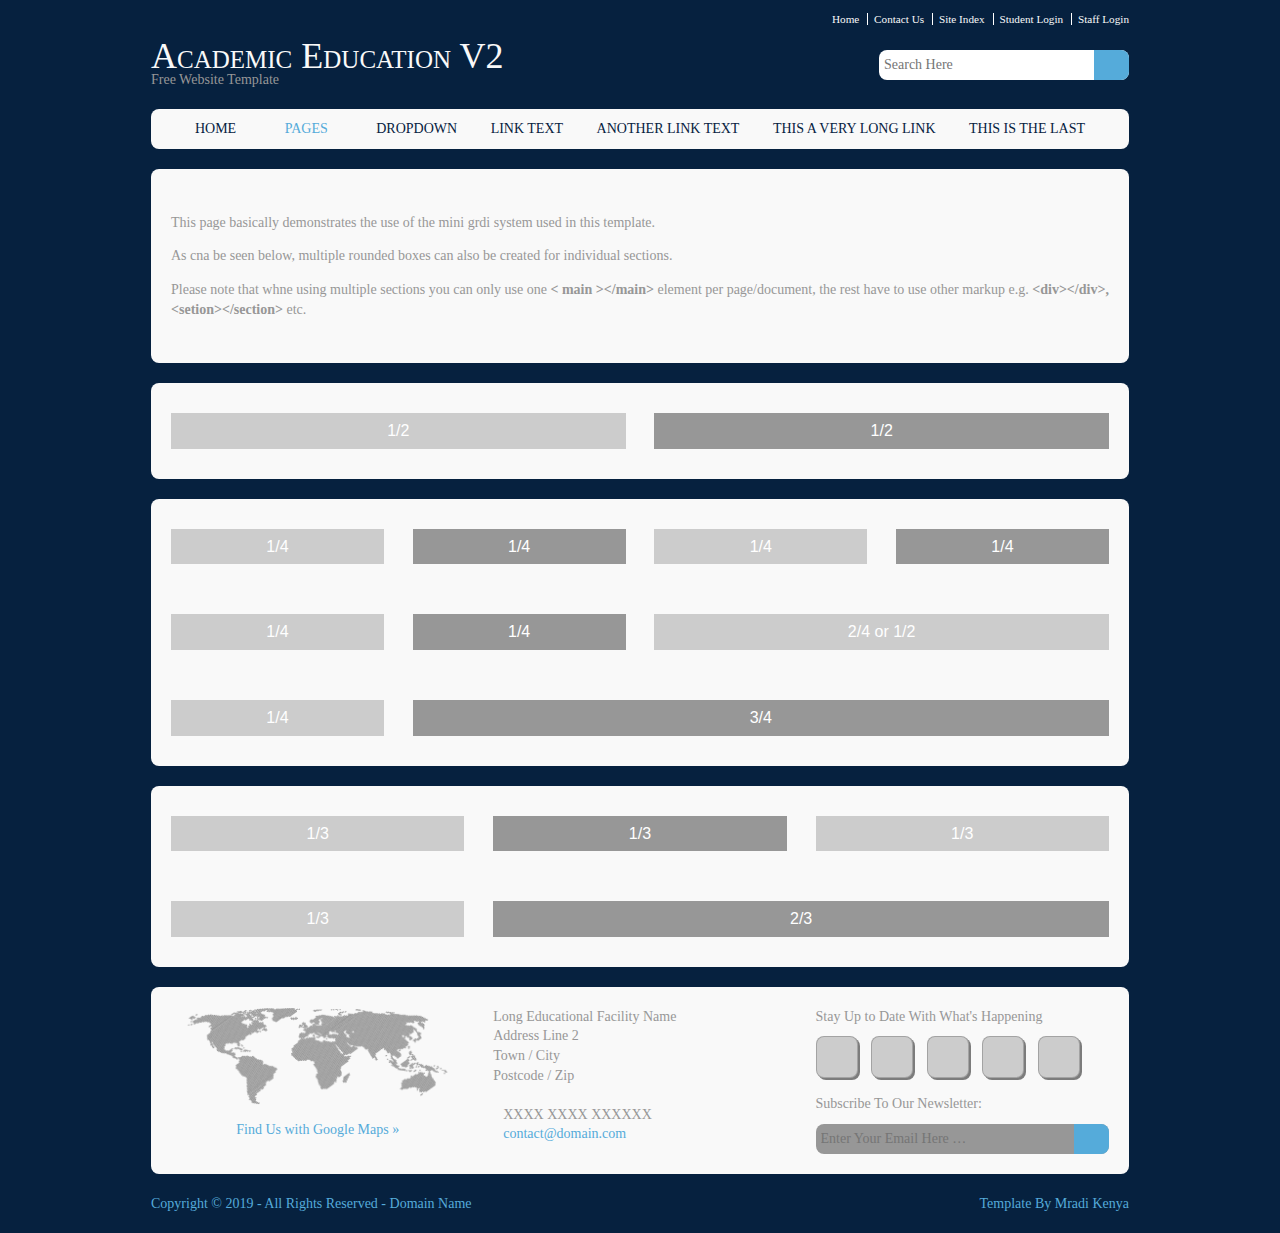
<file: pages/basic-grid.html>
<!DOCTYPE html>
<!--
  Template Name: Academic Education V2
  Author: Ng'ethe Maina
  Author URL: http://www.mradi.co.ke/
-->
<!DOCTYPE html>
<html lang="en">
<head>
  <meta charset="UTF-8">
  <meta name="viewport" content="width=device-width, initial-scale=1.0">
  <meta http-equiv="X-UA-Compatible" content="ie=edge">

  <link rel="stylesheet" 
        href="https://use.fontawesome.com/releases/v5.8.2/css/all.css" 
        integrity="sha384-oS3vJWv+0UjzBfQzYUhtDYW+Pj2yciDJxpsK1OYPAYjqT085Qq/1cq5FLXAZQ7Ay" 
        crossorigin="anonymous">
  <link rel="stylesheet" href="../css/style.css">

  <style type="text/css">
    .container .group { text-align: center; }
    .container .group div {
      padding: 8px 0;
      font-size: 16px; font-family: Verdana, Geneva, sans-serif;
    }
      .container .group div:nth-child(odd) {
        color: #fff;
        background: #ccc;
      }
      .container .group div:nth-child(even) {
        color: #fff;
        background: #979797;
      }
    
    @media screen and (min-width: 180px) and (max-width: 900px) {
      .container .group div { margin-bottom: 0; }
    }
  </style>

  <title>Academic Education V2 | Pages | Portfolio</title>
</head>
<body id="top">
    <div class="wrapper row0">
      <div id="top-bar" class="clear">
        <nav>
          <ul>
            <li><a href="#">Home</a></li>
            <li><a href="#">Contact Us</a></li>
            <li><a href="#">Site Index</a></li>
            <li><a href="#">Student Login</a></li>
            <li><a href="#">Staff Login</a></li>
          </ul>
        </nav>
      </div>
    </div>

    <div class="wrapper row1">
      <header id="header" class="clear">
        
        <div id="logo" class="fl_left">
          <h1><a href="../index.html">Academic Education V2</a></h1>
          <p>Free Website Template</p>
        </div>

        <div class="fl_right">
          <form action="#" method="post" class="clear">
            <fieldset>
              <legend>Search:</legend>
              <input type="text" value="" placeholder="Search Here">
              <button type="submit" title="Search" class="fa fa-search"></button>
            </fieldset>
          </form>
        </div>

      </header>
    </div>

    <div class="wrapper row2">
      <div class="rounded">
        <nav id="main-nav" class="clear">
          <ul class="clear">
            <li><a href="../index.html">Home</a></li>
            <li class="active"><a class="drop" href="#">Pages</a>
              <ul>
                <li><a href="gallery.html">Gallery</a></li>
                <li class="active"><a href="portfolio.html">Portfolio</a></li>
                <li><a href="full-width.html">Full Width</a></li>
                <li><a href="sidebar-left.html">Sidebar Left</a></li>
                <li><a href="sidebar-left-2.html">Sidebar Left 2</a></li>
                <li><a href="sidebar-right.html">Sidebar Right</a></li>
                <li><a href="sidebar-right-2.html">Sidebar Right 2</a></li>
                <li><a href="basic-grid.html">Basic Grid</a></li>
              </ul>
            </li>
            <li><a class="drop" href="#">Dropdown</a>
              <ul>
                <li><a href="#">Level 2</a></li>
                <li><a class="drop" href="#">Level 2 + Drop</a>
                  <ul>
                    <li><a href="#">Level 3</a></li>
                    <li><a href="#">Level 3</a></li>
                  </ul>
                </li>
              </ul>
            </li>
            <li><a href="#">Link Text</a></li>
            <li><a href="#">Another Link Text</a></li>
            <li><a href="#">This a very long link</a></li>
            <li><a href="#">This is the last</a></li>
          </ul>
        </nav>
      </div>
    </div>

    <div class="wrapper row3">
      <div class="rounded">
        <main class="container clear">
          <p>
            This page basically demonstrates the use of the mini grdi system used 
            in this template.
          </p>
          <p>
            As cna be seen below, multiple rounded boxes can also be created for
            individual sections.
          </p>
          <p>
            Please note that whne using multiple sections you can only use one
            <strong>&lt; main &gt;&lt;/main&gt;</strong> element per page/document,
            the rest have to use other markup e.g. 
            <strong>&lt;div&gt;&lt;/div&gt;,
              &lt;setion&gt;&lt;/section&gt;</strong> etc.
          </p>
          <div class="clear"></div>
        </main>
      </div>
    </div>

    <div class="wrapper row3">
      <div class="rounded">
        <div class="container clear">
          <div class="group">
            <div class="one_half first">1/2</div>
            <div class="one_half">1/2</div>
          </div>
          <div class="clear"></div>
        </div>
      </div>
    </div>

    <div class="wrapper row3">
      <div class="rounded">
        <div class="container clear">
          <div class="group btmspace-50">
            <div class="one_quarter first">1/4</div>
            <div class="one_quarter">1/4</div>
            <div class="one_quarter">1/4</div>
            <div class="one_quarter">1/4</div>
          </div>

          <div class="group btmspace-50">
            <div class="one_quarter first">1/4</div>
            <div class="one_quarter">1/4</div>
            <div class="two_quarter">2/4 or 1/2</div>
          </div>

          <div class="group">
            <div class="one_quarter first">1/4</div>
            <div class="three_quarter">3/4</div> 
          </div>

          <div class="clear"></div>
        </div>
      </div>
    </div>

    <div class="wrapper row3">
      <div class="rounded">
        <div class="container clear">
          <div class="group btmspace-50">
            <div class="one_third first">1/3</div>
            <div class="one_third">1/3</div>
            <div class="one_third">1/3</div>
          </div>

          <div class="group">
            <div class="one_third first">1/3</div>
            <div class="two_third">2/3</div> 
          </div>

          <div class="clear"></div>          
        </div>
      </div>
    </div>

    <div class="wrapper row4">
      <div class="rounded">
        <footer id="footer" class="clear">

          <div class="one_third first">
            <figure class="center">
              <img src="../images/worldmap.png" alt="A picture of the world in gray" class="btmspace-15">
              <figcaption><a href="#">Find Us with Google Maps &raquo;</a></figcaption>
            </figure>
          </div>

          <div class="one_third">
            <address>
              Long Educational Facility Name<br>
              Address Line 2 <br>
              Town / City <br>
              Postcode / Zip <br>
              <br>
              <i class="fas fa-phone pright-10"></i> XXXX XXXX XXXXXX <br>
              <i class="fas fa-envelope pright-10"></i> <a href="#">contact@domain.com</a> 
            </address>
          </div>

          <div class="one_third">
            <p class="nospace btmspace-10">Stay Up to Date With What's Happening</p>
            
            <ul class="socialmedia clear">
              <li>
                <a href="#" class="socialmedia-twitter"><i class="fab fa-twitter"></i></a>
              </li>
              <li>
                <a href="#" class="socialmedia-facebook"><i class="fab fa-facebook"></i></a>
              </li>
              <li>
                <a href="#" class="socialmedia-linkedin"><i class="fab fa-linkedin"></i></a>
              </li>
              <li>
                <a href="#" class="socialmedia-instagram"><i class="fab fa-instagram"></i></a>
              </li>
              <li>
                <a href="#" class="socialmedia-rss"><i class="fas fa-rss"></i></a>
              </li>
            </ul>
            
            <form action="#" method="post" class="clear">
              <fieldset>
                <legend>Subscribe To Our Newsletter:</legend>
                <input type="email" name="email" id="email" placeholder="Enter Your Email Here &hellip;">
                <button type="submit" title="Sign Up" class="fas fa-sign-in-alt"><em>Sign Up</em></button>
              </fieldset>
            </form>
            </div>
          </div>
        </footer>
      </div>
    </div>

    <div class="wrapper row5">
        <div id="copyright" class="clear">
            <p class="fl_left">
              Copyright &copy; 2019 - All Rights Reserved - 
              <a href="#">Domain Name</a>
            </p>

            <p class="fl_right">
              Template By
              <a href="http://www.mradi.co.ke/" target="_blank" rel="noopener noreferrer">
                Mradi Kenya
              </a>
            </p>
        </div>
    </div>
  <!-- scripts -->
  <script src="https://code.jquery.com/jquery-3.4.1.js"
          integrity="sha256-WpOohJOqMqqyKL9FccASB9O0KwACQJpFTUBLTYOVvVU="
          crossorigin="anonymous">
  </script>
</body>
</html>
</file>
<file: css/style.css>
@charset "utf-8";
/*
  Template Name: Academic Education V2
  Author: Ng'ethe Maina
  Author URI: http://www.mradi.co.ke
*/

@import url("framework.css");
@import url("../js/nivo-lightbox/nivo-lightbox.min.css");

/*
  General Styles
*/
body {
  color: #f9f9f9;
  background-color: #06213f;
}

a { color: #55abda; }

.rounded {
  color: inherit;
  background-color: #f9f9f9;
}

.row0,
.row0 a {
  color: #f9f9f9;
  background-color: #06213f;
}
.row1 {
  color: #979797;
  background-color: #06213f;
}
.row1 a {
  color: #f9f9f9;
  background-color: inherit;
}
.row2,
.row2 a {
  color: #06213f;
  background-color: inherit;
}
.row3 {
  color: #979797;
  background-color: inherit;
}
.row4 {
  color: #979797;
  background-color: inherit;
}
.row5,
.row5 a {
  color: #55abda;
  background-color: #06213f;
}


/*
  #top-bar styles
*/

#top-bar {
  padding: 10px 0 0 0;
  text-align: right;
  font-size: .8em;
}

#top-bar li {
  display: inline;
  margin-right: 3px;
  padding-right: 8px;
  border-right: #fff 1px solid;
}
#top-bar li:last-child {
  margin-right: 0; padding-right: 0;
  border: none;
}

/*
  Header Styles
*/
#header #logo h1 {
  margin: 0 0 8px 0; padding: 0;
  font-size: 36px; line-height: 12px; font-variant: small-caps; font-style: normal;
}

#header #logo p { margin: 0; padding: 0; }

#header form {
  display: block;
  position: relative;
  width: 100%;
}

#header input,
#header button {
  display: block;
  height: 30px;
  border: none;
}

#header input {
  width: 100%;   min-width: 250px;
  padding: 5px 40px 5px 5px;
  color: #979797;
  background-color: #fff;
}

#header button {
  position: absolute;
  top: 0; right: 0;
  width: 35px;
  font-size: 16px;
  cursor: pointer;
  color: #f9f9f9;
  background-color: #55abda;
}

#header button em { display: none; }

/*
  Navigation Styles
*/

nav ul,
nav ol {
  margin: 0; padding: 0;
  list-style: none;
}

#main-nav .drop::after,
#main-nav li li .drop::after {
  position: absolute;
  font-family: "Font Awesome 5 Free";
  font-weight: 900; font-size: 10px; line-height: 10px;
}

#main-nav {
  text-align: center;
  text-transform: uppercase;
}

#main-nav ul ul {
  z-index: 1;
  position: absolute;
  width: 160px;
}

#main-nav ul ul ul { top: 0; left: 160px; }

#main-nav li {
  display: inline-block;
  position: relative;
  margin: 0 30px 0 0; padding: 0;
}
#main-nav li:last-child { margin-right: 0; }

#main-nav li li {
  width: 100%;
  margin: 0;
  text-align: left;
  text-transform: none;
}

#main-nav li a {
  display: block;
  padding: 0;
}

#main-nav li li a {
  border: solid;
  border-width: 0 0 1px 0;
}

#main-nav li li:last-child a { border-bottom: none; }

#main-nav .drop { padding-left: 15px; }

#main-nav li li a,
#main-nav li li .drop {
  display: block;
  margin: 0; padding: 10px 15px;
}
#main-nav .drop::after,
#main-nav li li .drop::after { content: "\f0d7"; }
#main-nav .drop::after { top: 5px; left: 5px; }
#main-nav li li .drop::after { top: 15px; left: 5px; }
#main-nav ul ul { display: none; }
#main-nav ul li:hover > ul { display: block; }

#main-nav li a { color: inherit; }

#main-nav .active a,
#main-nav a:hover,
#main-nav li:hover > a {
  color: #55abda;
  background-color: inherit;
}

#main-nav li li a,
#main-nav .active li a {
  color: #fff;
  background-color: rgba(0, 0, 0, .6);
  border-color: rgba(0, 0, 0, .6);
}

#main-nav li li:hover > a,
#main-nav .active .active > a {
  color: #fff;
  background-color: #55abda;
}


/*
  Round Corners
*/
.rounded,
input,
button,
#header input,
#slide-wrapper figcaption,
.avatar,
#comments li,
.socialmedia a,
#twitter,
.pagination a,
.pagination strong { border-radius: 8px; }

#header button,
#footer button { border-radius: 0 8px 8px 0; }

#main-nav li li:last-child a { border-radius: 0 0 8px 8px; }
#main-nav li li:first-child a { border-radius: 8px 8px 0 0; }

/*
  Homepage slider
*/
#slider {
  position: relative; overflow: hidden;
}
#slider .rounded { padding: 9px; }
#slider a,
#slider ul,
#slider img {
  margin: 0; padding: 0;
  border: none;
  outline: none;
  list-style: none;
  text-decoration: none;
}

#slide-wrapper,
#slide-wrapper figure,
#slide-wrapper img {
  display: block;
  overflow: hidden;
}
#slide-wrapper figure,
#slide-wrapper figure img { position: relative; }
#slide-wrapper figure figcaption {
  display: block;
  position: absolute;
  top: 50px; right: 25px;
  width: 350px; height: 200px;
  margin: 0; padding: 30px;
  box-sizing: border-box;
  overflow: hidden;
}
#slide-wrapper figure figcaption p {
  margin: 0; padding: 0;
  line-height: 1.6em;
}

#slide-wrapper #slide-tabs {
  display: block;
  overflow: hidden;
  font-size: 12px;
}
#slider #slide-tabs li {
  display: inline-block;
  float: left;
}
#slider #slide-tabs li a {
  display: block;
  width: 192px; min-height: 60px;
  padding: 10px;
  box-sizing: border-box;
  border: solid;
  border-width: 0 0 1px 1px;
  font-weight: bold; text-align: center; text-transform: uppercase;
}
#slider #slide-tabs li:last-child a { border-width: 0 1px 1px 1px; }
/* #slide-wrapper figcaption { border-radius: 8px; } */
#slide-wrapper figure img,
#slide-wrapper figure .view:hover::before { border-radius: 8px 8px 0 0; }
#slider #slide-tabs li:first-child a { border-radius: 0 0 0 8px; }
#slider #slide-tabs li:last-child a { border-radius: 0 0 8px 0; }

#slide-wrapper figure figcaption {
  color: #666;
  background-color: rgba(255, 255, 255, .8);
}
#slide-wrapper figure figcaption:hover { background-color: rgba(255, 255, 255, 1); }
#slider #slide-tabs li a {
  color: #666;
  background-color: #dedacb;
  border-color: #666;
}
#slider #slide-tabs li a:hover,
#slider #slide-tabs li.active a {
  color: #fff;
  background-color: #06213f;
}
/*
  Main Content Styles
*/
.container { padding: 20px 10px; }
.container section { margin-bottom: 50px; }

.container h1,
.container h2,
.container h6,
.heading {
  padding-bottom: 8px;
  border-bottom: 1px solid #d7d7d7;
}
.borderedbox { border-color: #d7d7d7; }
.listing li {
  margin: 0 0 30px 0; padding: 0 0 20px 0;
  border-bottom: 1px solid #d7d7d7;
}
.listing li:last-child { margin-bottom: 0; }

.mediacontainer {
  position: relative;
  width: 100%;
}
.mediacontainer,
.mediacontainer iframe {
  display: block;
  margin: 0; padding: 0;
}

.quickinfo {
  text-align: center; text-transform: uppercase;
  font-weight: bold; word-wrap: break-word;
}
.quickinfo li {
  display: block;
  width: 100%; min-height: 80px;
  margin: 0 0 20px 0;
  overflow: hidden;
}
.quickinfo li:last-child { margin-bottom: 0; }
.quickinfo li a {
  display: block;
  position: relative;
  width: 100%; min-height: 80px;
  padding: 18px 0 0 80px;
  box-sizing: border-box;

  color: #666; background-color: #dedacb;
}
.quickinfo li a:hover {
  color: #fff;
  background-color: #06213f;
}
.quickinfo li a img {
  position: absolute;
  top: 0; left: 0;
  width: 80px; height: 80px;
}

#twitter {
  display: block;
  padding: 15px;

  color: #fff;
  background-color: #06213f;
}

#twitter div { padding: 25px 0; }
#twitter div:first-child { border-right: 2px solid #fff; }

.schoolinks a:hover { text-decoration: underline; color: #979797; }

/*
  Sidebar styles
*/
.sidebar .sdbar_holder { margin-bottom: 50px; }
.sidebar .sdbar_holder:last-child { margin-bottom: 0; }

.sidebar nav {
  display: block;
  width: 100%;
}
.sidebar nav li { margin: 0 0 3px 0; padding: 0; }
.sidebar nav a {
  display: block;
  position: relative;
  margin: 0;  padding: 5px 10px 5px 15px;
  text-decoration: none;
  border: solid; border-width: 0 0 1px 0;
}
  .sidebar nav a::after {
    top: 9px; left: 5px;
    font-family: "Font Awesome 5 Free";
    content:"\f101";
  }
.sidebar nav ul ul a { padding-left: 35px; }
  .sidebar nav ul ul a:after { left: 25px; }
.sidebar nav ul ul ul a { padding-left:55px; }
  .sidebar nav ul ul ul a:after { left: 45px; }

.container .sidebar nav a {
  color: inherit;
  border-color: #d7d7d7;
}
  .container .sidebar nav a:hover { color: #55abda; }

/*
  Footer Styles
*/
#footer { padding: 10px; }

#footer .socialmedia { margin-bottom: 10px; }
#footer .socialmedia li { margin: 0 10px 0 0; }
#footer .socialmedia li:last-child { margin-right: 0; }
#footer .socialmedia a { border: 1px solid; }

#footer form {
  display: block;
  position: relative;
  width: 100%;
}
#footer legend { 
  display: block;
  width: 100%;
  margin-bottom: 10px;
}
#footer input,
#footer button {
  display: block;
  height: 30px;
  border: none;
}
#footer input { 
  width: 100%;
  min-width: 250px;
  padding: 5px 40px 5px 5px;
  
  color: #fff;
  background-color: #979797;
}
#footer button {
  position: absolute;
  bottom: 0; right: 0;
  width: 35px;
  font-size: 16px;
  cursor: pointer;

  color: #f9f9f9;
  background-color: #55abda;
}
#footer em { display: none; }

#footer .socialmedia a {
  box-shadow: 2px 2px 0 0 rgba(0, 0, 0, .5);
  border-color: rgba(0, 0, 0, .2);
}

/*
  Social Media Icon styles
*/
.socialmedia { margin: 0; padding: 0; list-style: none; }
.socialmedia li { 
  display: inline-block;
  margin: 0 2px 0 0; padding: 0;
  line-height: normal;
}
.socialmedia li:last-child { margin-right: 0; }

.socialmedia a {
  display: block;
  width: 40px; height: 40px;
  font-size: 20px; line-height: 40px; text-align: center;

  color: #fff;
  background-color: #ccc;
}

.socialmedia-twitter:hover { background-color: #00acee; }
.socialmedia-facebook:hover { background-color: #3b5998; }
.socialmedia-linkedin:hover { background-color: #0e76a8; }
.socialmedia-instagram:hover { background-color: #833ab4 ;}
.socialmedia-rss:hover { background-color: #ee802f; }

/*
  Copyright Styles
*/
#copyright p { margin: 0; padding: 0; }

/*
  Gallery Styles
*/
#gallery {
  display: block;
  width: 100%;
  margin-bottom: 50px;
}
#gallery figure figcaption {
  display: block;
  width: 100%;
  clear: both;
}
#gallery li { margin-bottom: 30px; }
#gallery li a { display: block; }
/*
  Portfolio Styles
*/
#portfolio {
  display: block;
  width: 100%;
  margin-bottom: 20px;
}
#portfolio li,
#portfolio img { margin-bottom: 30px; }

/*
  Pagination Styles
*/
.pagination {
  display: block;
  clear: both;
  width: 100%;
  text-align: center;
}

.pagination li {
  display: inline-block;
  margin: 0 2px 0 0;
}
  .pagination li:last-child { margin-right: 0; }

.pagination a,
.pagination strong {
  display: block;
  padding: 8px 11px;
  border: 1px solid #d7d7d7;
  font-weight: normal;
  background-clip: padding-box;
}

.pagination .current strong {
  color: #fff;
  background-color: #06213f;
}

/*
  Tables
*/
table {
  width: 100%;
  margin-bottom: 15px;
  text-align: center;
}
table,
th,
td {
  border: 1px solid #cecece;
  border-collapse: collapse;
  vertical-align: top;
  box-sizing: border-box;
}
table,
th { table-layout: auto; }

th,
td { padding: 10px 8px; }

tr {
  color: inherit;
  background-color: #d4d4d4;
}
  tr:nth-child(odd) {
    color: inherit;
    background-color: #fff;
  }
th {
  color: #fff;
  background-color: #373737;
}

td { border-width: 0 1px; color: #686868; }

table a { background-color: inherit; }

/*
  Comments
*/
#comments ul {
  margin: 0 0 40px 0; padding: 0;
  list-style: none;
}
#comments li { margin: 0 0 10px 0; padding: 15px; }
#comments .avatar {
  float: right;
  margin: 0 0 10px 10px; padding: 3px;
  border: 1px solid;
}
#comments address { font-weight: bold; }
#comments time { font-size: smaller; }
#comments .comment-content {
  display: block;
  margin: 0; padding: 0;
}
#comments .comment-content p { margin: 10px 5px 10px 0; padding: 0; }
#comments form {
  display: block;
  width: 100%;
}
#comments input,
#comments textarea { padding: 10px; }
#comments textarea { overflow: auto; }
#comments input { width: 100%; }
#comments textarea { width: 97%; }
#comments div { margin-bottom: 15px; }
#comments input[type="submit"],
#comments input[type="reset"] {
  display: inline-block;
  width: auto; min-width: 150px;
  margin: 0;
  padding: 8px 5px;
  cursor: pointer;
}

#comments .avatar,
#comments input,
#comments textarea { border-color: #d7d7d7; }

label span { 
  color: #ff0000; 
  background-color: inherit;
}

#comments li,
#comments input[type="submit"],
#comments input[type="reset"] {
  color: inherit;
  background-color: #fbfbfb;
}
#comments li:nth-child(odd) {
  color: inherit;
  background-color: #fff;
}
#comments a { background-color: inherit; }

/*
  Media Queries
*/

/* Smartphones + Tablet */
@media screen and (min-width: 180px) and (max-width: 750px) {
  .imgl,
  .imgr {
    display: inline-block;
    float: none;
    margin: 0 0 10px 0;
  }

  fl_left,
  fl_right {
    display: block;
    float: none;
  }

  .one_half,
  .one_third,
  .two_third,
  .one_quarter,
  .two_quarter,
  .three_quarter {
    display: block;
    float: none;
    width: auto;
    margin: 0 0 30px 0; padding: 0;
  }
}
@-ms-viewport{ width: device-width; }

@media screen and (min-width: 180px) and (max-width: 900px) {
  .wrapper{ max-width: 95%; }

  #topbar { text-align: center; }

  #header #logo {
    margin-bottom: 15px;
    text-align: center;
  }
  #header #logo h1 {
    margin: 0;
    line-height: 1em;
  }
  #header form {
    margin: 0 auto;
    max-width: 250px;
  }
  #header input { min-width: 0; }

  #main-nav ul { display: none; }
  #main-nav form { display: block; }

  #slide-wrapper figure figcaption { display: none; }
  #slider .view {
    display: block;
    position: relative;
    width: 100%; height: 100%;
  }
    #slider .view:hover::before {
      display: block;
      position: absolute;
      top: 0; left: 0;
      width: 100%; height: 100%;
      content: "";
      background-color: rgba(0, 0, 0, .6);
      z-index: 1;
    }
    #slider .view:hover::after {
      display: block;
      position: absolute;
      top: 50%; left: 50%;
      width: 36px; height: 36px;
      margin: -18px 0 0 -8px;
      font-family: "FontAwesome"; content: "\f05a";
      text-align: center;  font-size: 36px; line-height: 36px; 
      z-index: 2;
    }
  #slider #slide-tabs li { 
    display: block;
    float: none;
  }
  #slider #slide-tabs li a {
    width: 100%; min-height: 0;
    border-width: 0 1px 1px 1px;
  }
    #slider #slide-tabs li:first-child a { border-radius: 0; }
    #slider #slide-tabs li:last-child a { border-radius: 0 0 8px 8px};
  
  #twitter div { margin: 0; padding: 0; }
    #twitter div:first-child {
      padding: 15px 0;
      border-right: none;
    }
  
    .quickinfo li { max-width: 250px; }

    #footer div:last-child { margin-bottom: 0; }
    #footer figure.center { text-align: left; }
    #footer .socialmedia li { margin: 0 10px 10px 0; }
    #footer input { min-width: 0; }

    #copyright { text-align: center; }
      #copyright p:first-of-type { margin-bottom: 10px; }
    
    #comments input[type="reset"] { margin-top: 10px; }

    .pagination li {
      display: inline-block;
      margin: 0 5px 5px 0;
    }
}

@media screen and (min-width: 750px) and (max-width: 900px) {
  .quickinfo { font-size: 11px; line-height: 1.2em; }
  .quickinfo li a { padding: 20px 5px 0 85px; }
}

/* Max Wrapper Width */
@media screen and (min-width: 978px) {
  .wrapper { max-width: 978px; }
}

/* Other */
@media screen and (max-width:650px) {
  .scrollable {
    display: block;
    width: 100%;
    margin: 0 0 30px 0; padding: 0 0 15px 0;
    overflow: auto; overflow-x: scroll;
  }
  .scrollable table {
    margin: 0; padding: 0;
    white-space: nowrap;
  }
}
</file>
